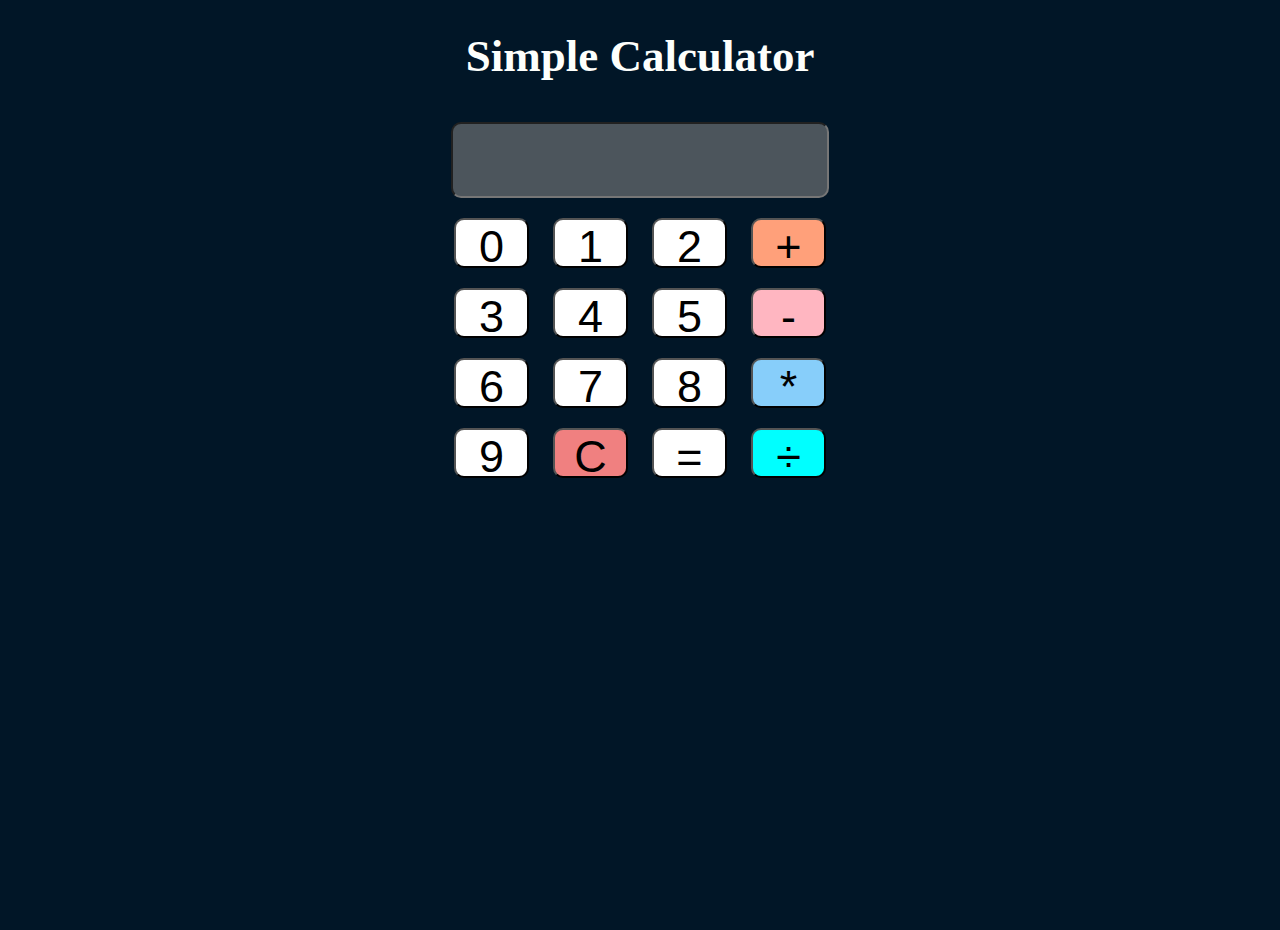
<file: index.html>
<!DOCTYPE html>
<html lang="en">
<head>
    <meta charset="UTT-8">
    <meta name="viewport" content="width=device-width, initial-scale=1.0">
    <title>Simple Calculator</title>
    <link rel="stylesheet" href="style.css">
</head>
<body>
    <h1>Simple Calculator</h1>
    <form action="" name="calcu">
        <input type="text" name="display" style="width: 370px; height: 70px; background-color: #4c555c;"><br>
        <input class="btn" type="button" value="0" onclick="calcu.display.value += '0'">
        <input class="btn" type="button" value="1" onclick="calcu.display.value += '1'">
        <input class="btn" type="button" value="2" onclick="calcu.display.value += '2'">
        <input class="btn" type="button" value="+" onclick="calcu.display.value += '+'" style="background-color: lightsalmon;"><br>
        <input class="btn" type="button" value="3" onclick="calcu.display.value += '3'">
        <input class="btn" type="button" value="4" onclick="calcu.display.value += '5'">
        <input class="btn" type="button" value="5" onclick="calcu.display.value += '5'">
        <input class="btn" type="button" value="-" onclick="calcu.display.value += '-'" style="background-color: lightpink;"><br>
        <input class="btn" type="button" value="6" onclick="calcu.display.value += '6'">
        <input class="btn" type="button" value="7" onclick="calcu.display.value += '7'">
        <input class="btn" type="button" value="8" onclick="calcu.display.value += '8'">
        <input class="btn" type="button" value="*" onclick="calcu.display.value += '*'" style="background-color: lightskyblue;"><br>
        <input class="btn" type="button" value="9" onclick="calcu.display.value += '9'">
        <input class="btn" type="button" value="C" onclick="calcu.display.value = ''" style="background-color: lightcoral;">
        <input class="btn" type="button" value="=" onclick="calcu.display.value =eval(calcu.display.value)">
        <input class="btn" type="button" value="&#247;" onclick="calcu.display.value += '/'" style="background-color: aqua;">
    </form>
</body>









</html>
</file>
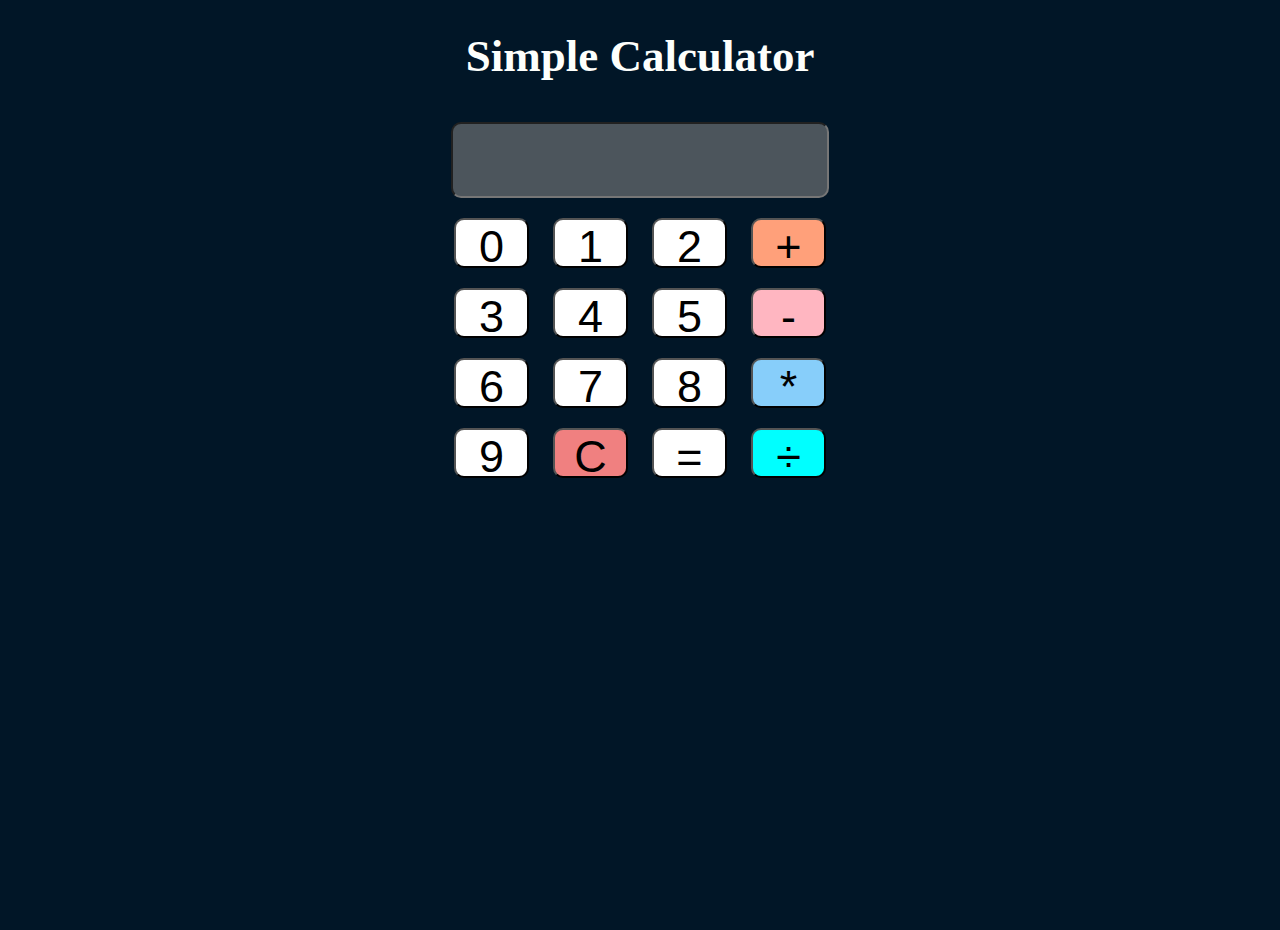
<file: calcu.html>
<!DOCTYPE html>
<html lang="en">
<head>
    <meta charset="UTT-8">
    <meta name="viewport" content="width=device-width, initial-scale=1.0">
    <title>Simple Calculator</title>
    <link rel="stylesheet" href="style.css">
</head>
<body>
    <h1>Simple Calculator</h1>
    <form action="" name="calcu">
        <input type="text" name="display" style="width: 370px; height: 70px; background-color: #4c555c;"><br>
        <input class="btn" type="button" value="0" onclick="calcu.display.value += '0'">
        <input class="btn" type="button" value="1" onclick="calcu.display.value += '1'">
        <input class="btn" type="button" value="2" onclick="calcu.display.value += '2'">
        <input class="btn" type="button" value="+" onclick="calcu.display.value += '+'" style="background-color: lightsalmon;"><br>
        <input class="btn" type="button" value="3" onclick="calcu.display.value += '3'">
        <input class="btn" type="button" value="4" onclick="calcu.display.value += '5'">
        <input class="btn" type="button" value="5" onclick="calcu.display.value += '5'">
        <input class="btn" type="button" value="-" onclick="calcu.display.value += '-'" style="background-color: lightpink;"><br>
        <input class="btn" type="button" value="6" onclick="calcu.display.value += '6'">
        <input class="btn" type="button" value="7" onclick="calcu.display.value += '7'">
        <input class="btn" type="button" value="8" onclick="calcu.display.value += '8'">
        <input class="btn" type="button" value="*" onclick="calcu.display.value += '*'" style="background-color: lightskyblue;"><br>
        <input class="btn" type="button" value="9" onclick="calcu.display.value += '9'">
        <input class="btn" type="button" value="C" onclick="calcu.display.value = ''" style="background-color: lightcoral;">
        <input class="btn" type="button" value="=" onclick="calcu.display.value =eval(calcu.display.value)">
        <input class="btn" type="button" value="&#247;" onclick="calcu.display.value += '/'" style="background-color: aqua;">
    </form>
</body>









</html>
</file>
<file: style.css>
body{
    margin: 0px;
    padding: 0px;
    background-color: #011627;
    color: #fdfffc;
    text-align: center;
    background-image: url(https://png.pngtree.com/background/20230613/original/pngtree-galaxy-wallpaper-backgrounds-free-picture-image_3408160.jpg);
    background-position: center;
    background-repeat: no repeat;
    height: 100vh;
}
h1{
    font-size: 45px;
}

input{
    width: 75px;
    height: 50px;
    font-size: 45px;
    border-radius: 10px;
    margin: 10px;
    background-color: white;
    color: black;

}

.btn:hover{
    background-color: yellow;
    cursor: pointer;

}
</file>
